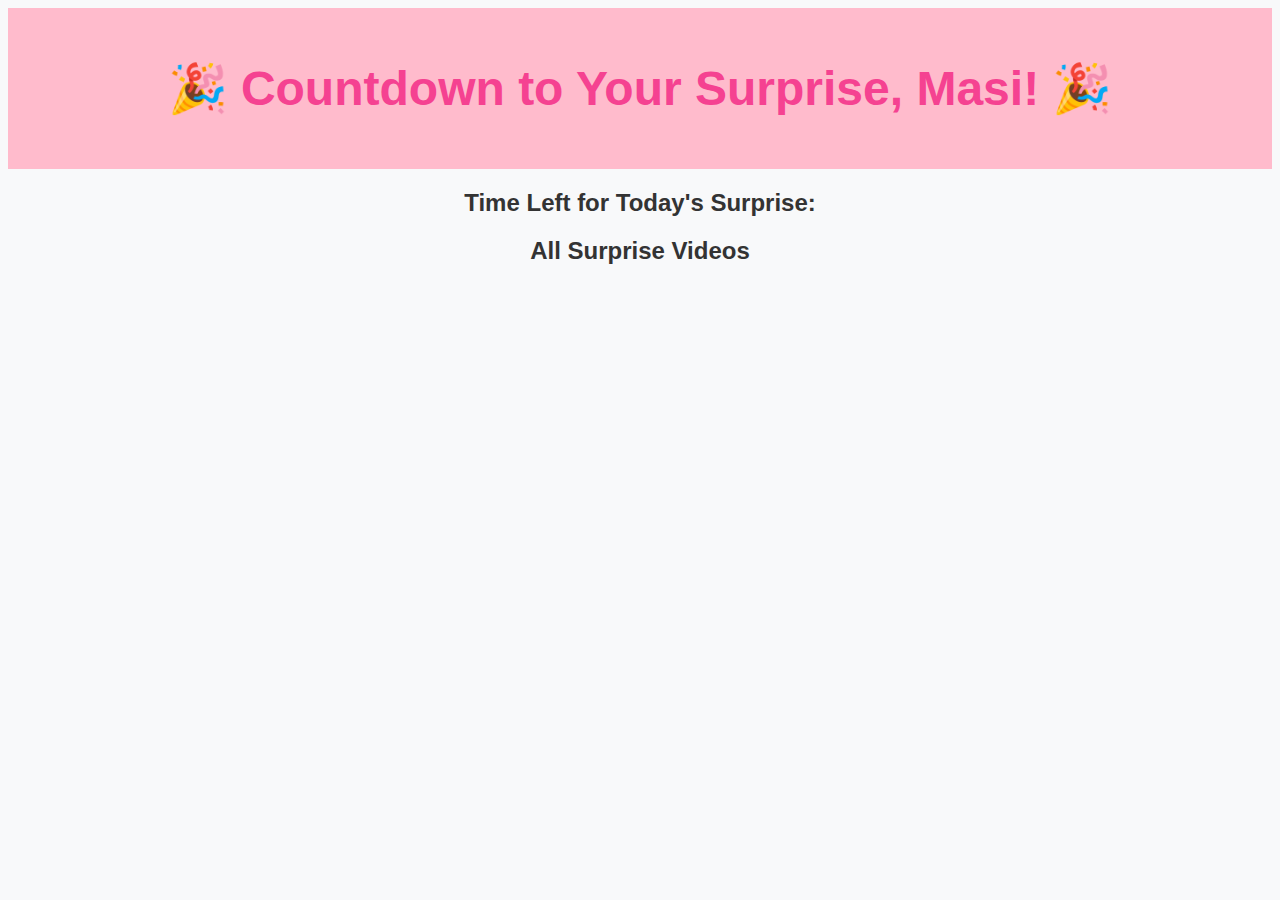
<file: index.html>
<!DOCTYPE html>
<html lang="en">
<head>
    <meta charset="UTF-8">
    <meta name="viewport" content="width=device-width, initial-scale=1.0">
    <title>Birthday Countdown with Surprise Videos</title>
    <link rel="stylesheet" href="style.css">
</head>
<body>
    <header>
        <h1>🎉 Countdown to Your Surprise, Masi! 🎉</h1>
    </header>

    <section id="countdown">
        <h2>Time Left for Today's Surprise:</h2>
        <div id="timer"></div>
    </section>

    <section id="surprise-section" style="display: none;">
        <h2 id="dayLabel">Today's Surprise</h2>
        <video id="videoPlayer" width="640" height="360" controls style="display: none;">
            <source id="https://drive.google.com/file/d/1vOIGc38nHZlZr5TRWl8TxjjBM2OcUK3w/view?usp=drive_link" src="" type="video/mp4">
            Your browser does not support the video tag.
        </video>
        <p>Come back in 24 hours for your next surprise!</p>
    </section>

    <!-- Section to display all revealed videos -->
    <section id="all-videos-section">
        <h2>All Surprise Videos</h2>
        <div id="all-videos-list">
            <!-- All revealed videos will appear here -->
        </div>
    </section>

    <section id="birthday-section" style="display: none;">
        <h2>Happy Birthday, Masi! 🎉</h2>
        <p>Hope you enjoyed a week of surprises!</p>
    </section>

    <script src="script.js"></script>
</body>
</html>
</file>
<file: style.css>
body {
    font-family: Arial, sans-serif;
    text-align: center;
    background-color: #f8f9fa;
    color: #333;
}

header {
    background-color: #ffbbcc;
    padding: 20px;
}

header h1 {
    font-size: 3em;
    color: #f54291;
}

#countdown {
    margin-top: 20px;
}

#timer {
    font-size: 2em;
    color: #ff6f61;
}

#video-section h2 {
    color: #f54291;
    margin-top: 40px;
}
</file>
